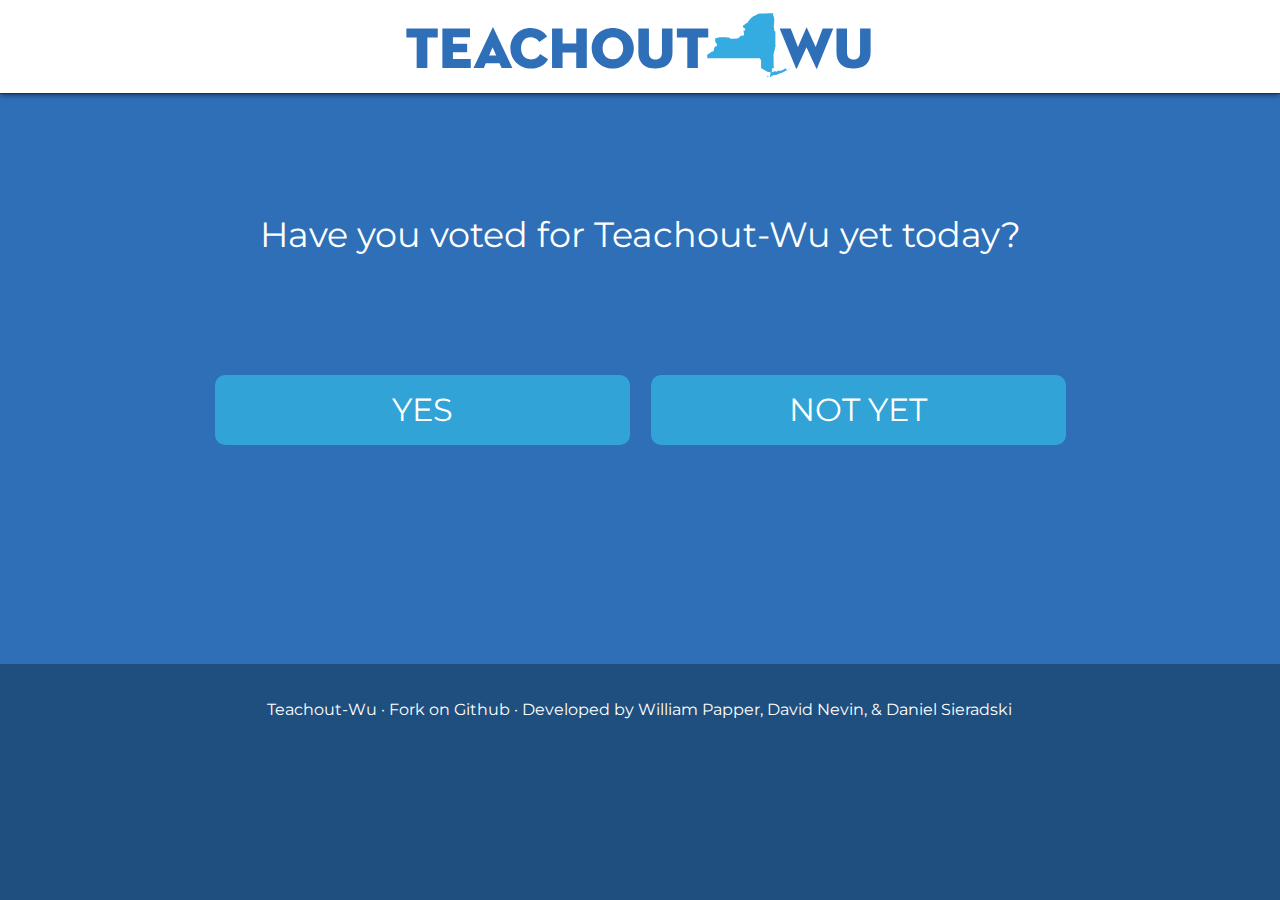
<file: index.html>
<!doctype html>
<html>
<head>
  <meta charset="utf-8">
  <meta name="viewport" content="initial-scale=1.0">
  <title>Have You Voted Teachout-Wu Yet? - Teachout / Wu 2014</title>
  <link href="http://fonts.googleapis.com/css?family=Montserrat:400,400|Bitter:400,inherit" rel="stylesheet" type="text/css">
  <link rel="stylesheet" href="css/standardize.css">
  <link rel="stylesheet" href="css/page-one-grid.css">
  <link rel="stylesheet" href="css/styles.css">
  <script type="text/javascript" src="js/poll.js"></script>
  <script type="text/javascript">var switchTo5x=true;</script>
  <script type="text/javascript" src="http://w.sharethis.com/button/buttons.js"></script>
  <script type="text/javascript">stLight.options({publisher: "b365d6a8-823e-4858-a26c-d60a6a0e43eb", doNotHash: false, doNotCopy: false, hashAddressBar: false});</script>
  <meta property="og:image" content="images/thunderclap.png">
  <meta property="og:image:type" content="image/png">
</head>
<body class="body page-one clearfix">
  <div id="header" class="header header-2">
    <img id="logo" class="logo logo-2" src="images/teachout_wu_logo.svg">
  </div>
  <div id="content" class="content content-2 clearfix">
    <div id="questions-for-tuesday" style="display: block;">
      <p id="intro" class="intro intro-2">Have you voted for Teachout-Wu yet today?</p>
      <button id="yesbtn" class="yesbtn" onclick="q1Yes();">YES</button>
      <button id="nobtn" class="nobtn" onclick="q1NotYet();">NOT YET</button>
    </div>
    <div id="locator-only-for-monday" style="display: none;">
      <p id="intro" class="intro intro-2">Do you know where to vote for Teachout-Wu tomorrow?</p>
      <button id="nobtn" class="nobtn" onclick="q1NotYet();" style="margin-left: auto; margin-right: auto; float:center;">FIND POLLING PLACE</button>
    </div>
  </div>
  <div id="footer" class="footer clearfix">
    <div class="share">
      <span class='st_facebook_vcount' displayText='Facebook'></span>
      <span class='st_twitter_vcount' displayText='Tweet'></span>
      <span class='st_email_vcount' displayText='Email'></span>
    </div>
    <p id="credits" class="credits"><a href="http://www.teachoutwu.com/">Teachout-Wu</a> · <a href="https://github.com/wpapper/Teachout-Wu-Polling-Locator">Fork on Github</a> · Developed by&nbsp;<a href="http://papper.me/">William Papper</a>, <a href="http://dnevin.com/">David Nevin</a>, &amp; <a href="http://self.agency/">Daniel Sieradski</a></p>
  </div>

  <script src="js/jquery-min.js"></script>
  <script src="js/rimages.js"></script>
</body>
</html>
</file>
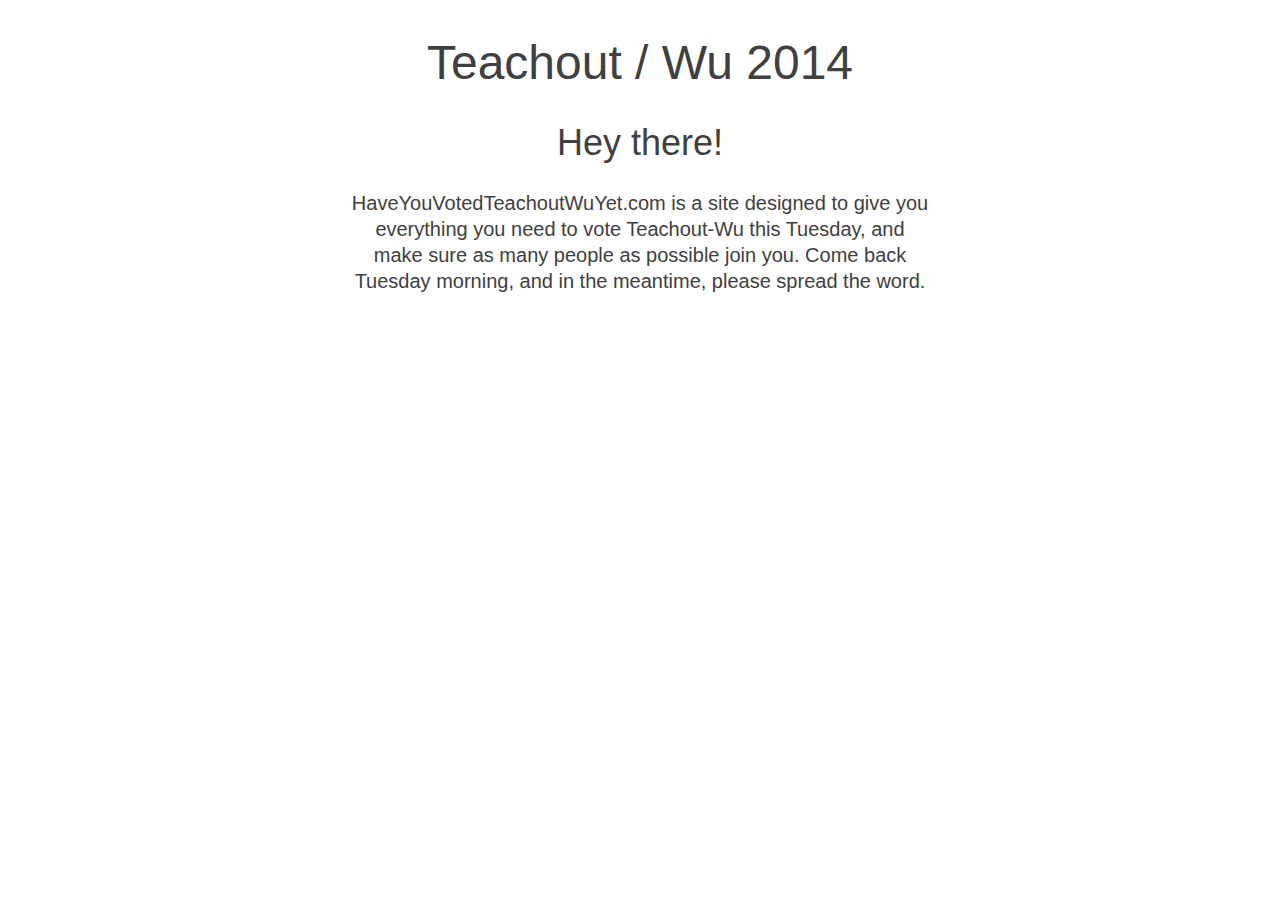
<file: index-old.html>
<!DOCTYPE html>
<!--[if lt IE 7]> <html class="lt-ie9 lt-ie8 lt-ie7" lang="en"> <![endif]-->
<!--[if IE 7]> <html class="lt-ie9 lt-ie8" lang="en"> <![endif]-->
<!--[if IE 8]> <html class="lt-ie9" lang="en"> <![endif]-->
<!--[if gt IE 8]><!--> <html lang="en"> <!--<![endif]-->
<head>
		<title>Have You Voted Teachout-Wu Yet? - Teachout / Wu 2014</title>
		<meta charset="UTF-8">
		<meta name="viewport" content="width=device-width">
    <meta http-equiv="X-UA-Compatible" content="IE=edge,chrome=1">
    <!--[if lt IE 9]><script src="//html5shim.googlecode.com/svn/trunk/html5.js"></script><![endif]-->
    <link rel="stylesheet" href="css/style.css">
		<script type="text/javascript" src="https://code.jquery.com/jquery-1.11.1.min.js"></script>
		<script type="text/javascript" src="js/poll.js"></script>
		<!--
		<script type="text/javascript" src="https://apis.google.com/js/client.js?onload=handleClientLoad"></script>
		-->
		<script type="text/javascript" src="https://apis.google.com/js/client.js"></script>
		<script type="text/javascript">var switchTo5x=true;</script>
<script type="text/javascript" src="http://w.sharethis.com/button/buttons.js"></script>
<script type="text/javascript">stLight.options({publisher: "b365d6a8-823e-4858-a26c-d60a6a0e43eb", doNotHash: false, doNotCopy: false, hashAddressBar: false});</script>
	</head>

<body>
	<div id="pre-tuesday">
		<div class="poll-container">
			<h1 class="title">Teachout / Wu 2014<h1>
			<br>
			<h2 class="subtitle">Hey there!<h2>
			<br>
			<p>HaveYouVotedTeachoutWuYet.com is a site designed to give you everything you need to vote Teachout-Wu this Tuesday, and make sure as many people as possible join you. Come back Tuesday morning, and in the meantime, please spread the word.</p>
			<br>
			<span class='st_facebook_vcount' displayText='Facebook'></span>
			<span class='st_twitter_vcount' displayText='Tweet'></span>
			<span class='st_email_vcount' displayText='Email'></span>
		</div>
	</div>
	<div id="post-tuesday">
	  <div class="poll-container">
	    <h1 class="title">Teachout / Wu 2014<h1>
	    <br>
	    <h2 class="subtitle">Did you vote for Zephyr Teachout?<h2>
	    <br>
	    <div id="buttons">
	      <a href="#" class="button button-darkblue button-large" onclick="q1Yes()">Yes</a>
	      <a href="#" class="button button-darkblue button-large" onclick="q1NotYet()">Not Yet</a>
	    </div>
	  </div>

		<div id="not-yet">
	  	<p>Do you know where to vote?</p>

	  	Enter your address and we'll tell you where to go:<br>
	  	<input id="inputaddress" onkeydown="enterkey()" type="text" name="address">
	  	<button id="btnSearch" class="button button-darkblue" onclick="search()">Search</button>

	  	<div id="PollingPlace" style="display:none;">
	  		<div>Your polling place:</div>
	  		<div id="ppName"></div>
	  		<div id="ppLine1"></div>
	  		<div id="ppLine2"></div>
	  	</div>

	  	<span id="errorMessage" style="display:none;"></span>

	  </div>


	  <div class="poll-about">
	    <p class="poll-about-links">
	      <a href="http://www.teachoutwu.com/" target="_parent">Teachout - Wu</a>
	      <a href="https://github.com/wpapper/Teachout-Wu-Polling-Locator" target="_parent">View Code</a>
	    </p>
	    <p class="poll-about-author">
	      &copy; 2014 <a href="http://papper.me/" target="_blank">William Papper</a> -
	      <a href="http://dnevin.com/" target="_blank">David Nevin</a><br>
	    </p>
	  </div>
	</div>
</body>
</html>
</file>
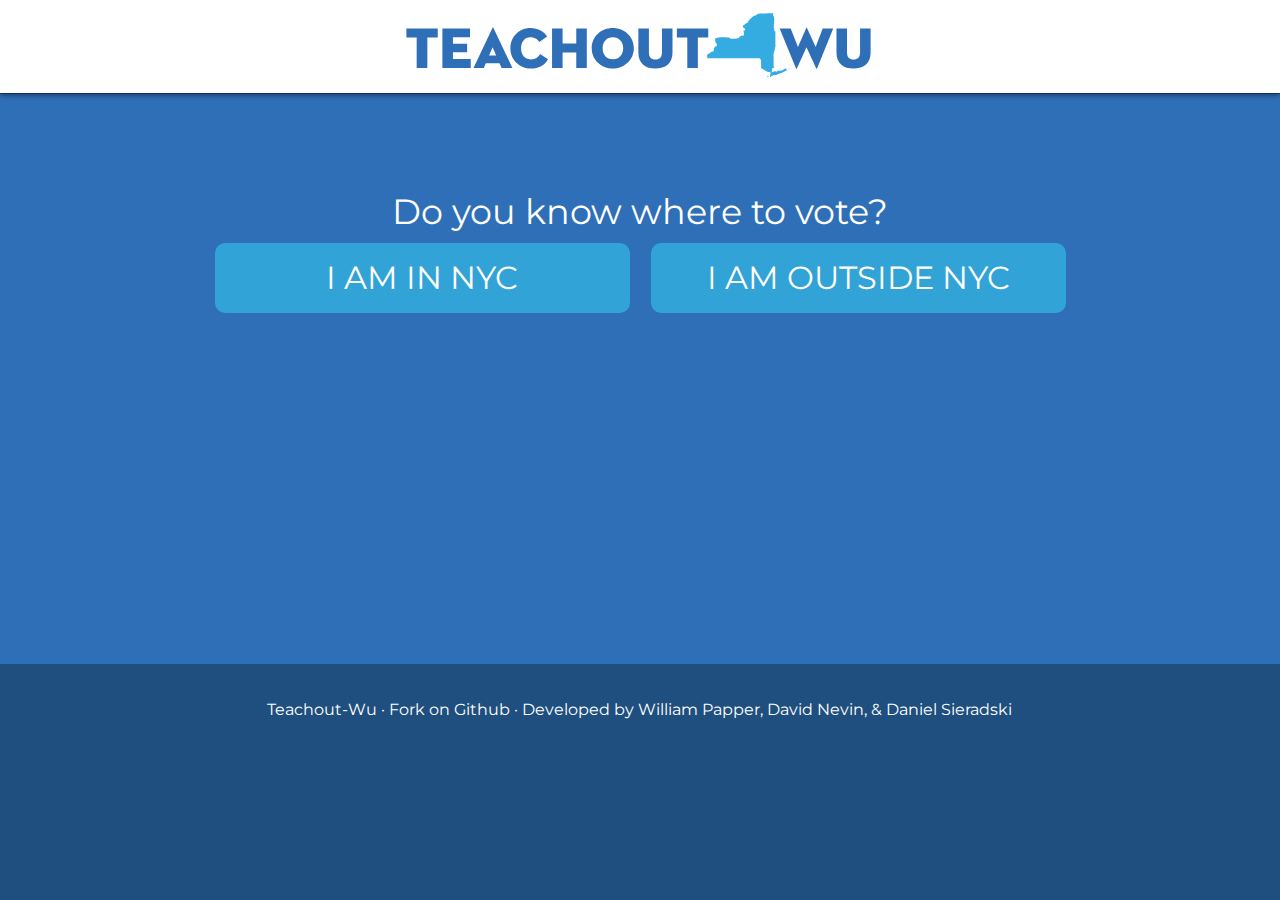
<file: locator.html>
<!doctype html>
<html>
<head>
  <meta charset="utf-8">
  <meta name="viewport" content="initial-scale=1.0">
  <title>Have You Voted Teachout-Wu Yet? - Teachout / Wu 2014</title>
  <link href="http://fonts.googleapis.com/css?family=Montserrat:400,700|Bitter:400,400,inherit" rel="stylesheet" type="text/css">
  <link rel="stylesheet" href="css/standardize.css">
  <link rel="stylesheet" href="css/page-two-grid.css">
  <link rel="stylesheet" href="css/styles.css">
  <script type="text/javascript" src="https://code.jquery.com/jquery-1.11.1.min.js"></script>
  <script type="text/javascript" src="js/poll.js"></script>
  <script type="text/javascript">var switchTo5x=true;</script>
  <script type="text/javascript" src="http://w.sharethis.com/button/buttons.js"></script>
  <script type="text/javascript">stLight.options({publisher: "b365d6a8-823e-4858-a26c-d60a6a0e43eb", doNotHash: false, doNotCopy: false, hashAddressBar: false});</script>
  <!--
  <script type="text/javascript" src="https://apis.google.com/js/client.js?onload=handleClientLoad"></script>
  -->
  <script type="text/javascript" src="https://apis.google.com/js/client.js"></script>
</head>
<body class="body page-two clearfix">
  <div id="header" class="header header-1">
    <img id="logo" class="logo logo-1" src="images/teachout_wu_logo.svg">
  </div>
  <div id="content" class="content content-1 clearfix">
    <p id="intro" class="intro intro-1">Do you know where to vote?</p>
    <button id="inNYC" class="yesbtn" onclick="inNYC();">I AM IN NYC</button>
    <button id="outsideNYC" class="nobtn" onclick="outsideNYC();">I AM OUTSIDE NYC</button>
  </div>
  <div id="footer" class="footer footer-1 clearfix">
    <div class="share">
      <span class='st_facebook_vcount' displayText='Facebook'></span>
      <span class='st_twitter_vcount' displayText='Tweet'></span>
      <span class='st_email_vcount' displayText='Email'></span>
    </div>
    <p id="credits" class="credits"><a href="http://www.teachoutwu.com/">Teachout-Wu</a> · <a href="https://github.com/wpapper/Teachout-Wu-Polling-Locator">Fork on Github</a> · Developed by&nbsp;<a href="http://papper.me/">William Papper</a>, <a href="http://dnevin.com/">David Nevin</a>, &amp; <a href="http://self.agency/">Daniel Sieradski</a></p>
  </div>

  <script src="js/jquery-min.js"></script>
  <script src="js/rimages.js"></script>
</body>
</html>
</file>
<file: css/page-one-grid.css>
.fluid-span-1 {
  width: 6.5%;
}

.fluid-span-2 {
  width: 15%;
}

.fluid-span-3 {
  width: 23.5%;
}

.fluid-span-4 {
  width: 32%;
}

.fluid-span-5 {
  width: 40.5%;
}

.fluid-span-6 {
  width: 49%;
}

.fluid-span-7 {
  width: 57.5%;
}

.fluid-span-8 {
  width: 66%;
}

.fluid-span-9 {
  width: 74.5%;
}

.fluid-span-10 {
  width: 83%;
}

.fluid-span-11 {
  width: 91.5%;
}

.fluid-span-12 {
  width: 100%;
}

.fluid-offset-1 {
  margin-left: 8.5%;
}

.fluid-offset-2 {
  margin-left: 17%;
}

.fluid-offset-3 {
  margin-left: 25.5%;
}

.fluid-offset-4 {
  margin-left: 34%;
}

.fluid-offset-5 {
  margin-left: 42.5%;
}

.fluid-offset-6 {
  margin-left: 51%;
}

.fluid-offset-7 {
  margin-left: 59.5%;
}

.fluid-offset-8 {
  margin-left: 68%;
}

.fluid-offset-9 {
  margin-left: 76.5%;
}

.fluid-offset-10 {
  margin-left: 85%;
}

.fluid-offset-11 {
  margin-left: 93.5%;
}
</file>
<file: css/styles.css>
body {
  background-color: #1f4f7e;
  font: 400 1em/1.38 Bitter;
  color: #ffffff;
}

.page-one {
  font-family: Montserrat;
}

.page-two {
  font-family: Montserrat;
}

.address {
  display: block;
  position: relative;
  float: left;
  z-index: 2;
  width: 100%;
  height: 48px;
  margin-top: 3px;
  padding: 0 10px;
  background-color: rgb(242, 242, 242);
  font: 400 0.813em/1.38 Montserrat;
  color: #aaaaaa;
}

.content {
  position: relative;
  float: left;
  width: 100%;
  height: 570px;
  margin-top: 94px;
  background-color: rgb(46, 111, 183);
}

.credits {
  float: left;
  width: 66.3997395833%;
  min-height: 41px;
  margin: 25px 0 0 16.79948%;
  font-size: 1em;
  font-weight: 400;
  line-height: 1.38;
  text-align: center;
  color: #ffffff;
}

.credits a {
  color: #ffffff;
}

.credits a:hover {
  text-decoration: underline;
}

.footer {
  position: relative;
  float: left;
  clear: both;
  z-index: 1;
  width: 100%;
  height: 87px;
}

.header {
  position: fixed;
  top: 0;
  left: 0;
  right: 0;
  width: 100%;
  height: 93px;
  margin: 0 auto;
  background-color: #ffffff;
  box-shadow: 0 2px 5px rgba(0, 0, 0, .5);
}

.instruction {
  float: left;
  clear: both;
  width: 52.8%;
  min-height: 62px;
  margin-left: 23.59896%;
  font-size: 1.5em;
  font-weight: 400;
  line-height: 1.38;
  text-align: center;
  color: #ffffff;
}

.intro {
  float: left;
  width: 66.4166666666%;
  margin-left: 16.79948%;
  font-size: 2.188em;
  font-weight: 400;
  line-height: 1.38;
  text-align: center;
  color: #ffffff;
}

.logo {
  display: block;
  position: absolute;
  top: 13px;
  left: 0;
  right: 0;
  width: 470px;
  height: auto;
  margin: 0 auto;
  overflow: hidden;
}

.nobtn {
  display: block;
  position: relative;
  float: left;
  z-index: 4;
  width: 32.3997395833%;
  height: 70px;
  margin-left: 1.66667%;
  border-radius: 10px;
  background-color: rgb(49, 163, 214);
  font-size: 2em;
  font-weight: 400;
  line-height: 1.38;
  text-align: center;
  color: #ffffff;
}

.nobtn:hover,
.yesbtn:hover {
  background-color: #ffffff;
  color: rgb(49, 163, 214);
}

.pollheader {
  float: left;
  clear: both;
  width: 52.7994791666%;
  min-height: 46px;
  margin: 40px 0 0 23.59766%;
  font: 700 2em/1.38 Montserrat;
  text-align: center;
  color: #ffffff;
}

.precinct_locator {
  position: relative;
  float: left;
  clear: both;
  width: 52.8333333333%;
  height: 54px;
  margin: 16px 0 0 23.58073%;
}

.result {
  float: left;
  clear: both;
  width: 66.4166666666%;
  min-height: 76px;
  margin: 11px 0 0 16.75%;
  font-size: 1.25em;
  font-weight: 400;
  line-height: 1.38;
  text-align: center;
  color: #ffffff;
}

.searchBtn {
  display: block;
  position: relative;
  float: left;
  clear: both;
  z-index: 3;
  width: 39px;
  height: auto;
  margin: -43px 0 0 93.21767%;
  overflow: hidden;
}

.yesbtn {
  display: block;
  position: relative;
  float: left;
  clear: both;
  z-index: 3;
  width: 32.4%;
  height: 70px;
  margin-left: 16.79948%;
  border-radius: 10px;
  background-color: rgb(49, 163, 214);
  font-size: 2em;
  font-weight: 400;
  line-height: 1.38;
  text-align: center;
  color: #ffffff;
}

.content-1 {
  z-index: 9;
}

.content-2 {
  z-index: 5;
}

.credits-1 {
  font-family: Montserrat;
}

.header-1 {
  z-index: 11;
}

.header-2 {
  z-index: 7;
}

.intro-1 {
  min-height: 55px;
  margin-top: 94px;
}

.intro-2 {
  min-height: 164px;
  margin-top: 117px;
}

.logo-1 {
  z-index: 10;
}

.logo-2 {
  z-index: 6;
}

@media(max-width: 800px) {
  .content {
    position: relative;
  }

  .content .instruction {
    width: 66.375%;
    margin-left: 16.875%;
    font-size: 1.375em;
  }

  .content .intro {
    margin-left: 16.79883%;
  }

  .content .nobtn {
    position: relative;
    z-index: 4;
    margin-left: 1.66602%;
  }

  .content .pollheader {
    position: relative;
    z-index: 7;
    width: 52.798828125%;
    margin-top: 43px;
    margin-left: 23.61133%;
    font-size: 1.438em;
  }

  .content .precinct_locator {
    width: 66.2870159453%;
    margin-top: 11px;
    margin-left: 16.70508%;
  }

  .content .result {
    position: relative;
    z-index: 8;
    width: 66.5%;
  }

  .content .yesbtn {
    position: relative;
    z-index: 3;
    margin-left: 16.79883%;
  }

  .footer {
    position: relative;
    z-index: 1;
  }

  .footer .credits {
    margin-left: 16.79883%;
  }

  .header {
    left: 0;
    right: 0;
    margin-right: auto;
    margin-left: auto;
  }

  .header .logo {
    top: 18px;
    left: 0;
    right: 0;
    width: 420px;
    height: auto;
    margin-right: auto;
    margin-left: auto;
  }

  .precinct_locator .address {
    position: relative;
    z-index: 2;
  }

  .precinct_locator .searchBtn {
    position: relative;
    float: right;
    z-index: 3;
    height: auto;
    margin-right: 0.93111%;
    margin-left: 0;
  }

  .content .intro-1 {
    margin-top: 92px;
  }

  .content-1 {
    z-index: 9;
  }

  .content-2 {
    z-index: 5;
  }
}

@media(max-width: 439px) {
  body {
    font-size: 0.688em;
  }

  .content {
    position: relative;
    height: 388px;
    margin-top: 58px;
  }

  .content .instruction {
    position: relative;
    z-index: 6;
    margin-top: -22px;
    margin-left: 16.74972%;
    font-size: 1.455em;
  }

  .content .nobtn {
    position: relative;
    z-index: 4;
    width: 32.3974609375%;
    margin-top: 1px;
    margin-left: 1.7084299999%;
    font-size: 1.818em;
  }

  .content .pollheader {
    position: relative;
    z-index: 7;
    width: 66.2870159453%;
    margin-top: 25px;
    margin-left: 16.84226%;
    font-size: 2.091em;
  }

  .content .precinct_locator {
    margin-top: 16px;
    margin-left: 16.84226%;
  }

  .content .result {
    position: relative;
    z-index: 8;
    width: 66.7425968109%;
    margin-top: -6px;
    margin-left: 16.84226%;
    font-size: 1.273em;
  }

  .content .yesbtn {
    position: relative;
    z-index: 3;
    width: 32.3974609375%;
    margin-top: 1px;
    margin-left: 16.79599%;
    font-size: 1.818em;
  }

  .footer {
    position: relative;
    z-index: 1;
  }

  .footer .credits {
    margin-top: 10px;
    margin-left: 16.79599%;
    font-size: 11px;
  }

  .header {
    left: 0;
    right: 0;
    height: 57px;
    margin-right: auto;
    margin-left: auto;
  }

  .header .logo {
    top: 14px;
    left: 0;
    right: 0;
    width: 210px;
    height: auto;
    margin-right: auto;
    margin-left: auto;
  }

  .precinct_locator .address {
    position: relative;
    z-index: 2;
    margin-top: 1px;
    font-size: 1.182em;
  }

  .precinct_locator .searchBtn {
    position: relative;
    z-index: 3;
    height: auto;
    margin-right: 1.60546%;
  }

  .content .intro-1 {
    position: relative;
    z-index: 5;
    min-height: 53px;
    margin-top: 48px;
    margin-left: 16.78175%;
    font-size: 1.909em;
  }

  .content .intro-2 {
    margin-top: 75px;
    margin-left: 16.79599%;
    font-size: 2.182em;
  }

  .content-1 {
    z-index: 9;
  }

  .content-2 {
    z-index: 5;
  }

  .footer-1 {
    margin-top: 5px;
  }
}

@media(max-width: 320px) {
  .content {
    position: relative;
  }

  .content .instruction {
    position: relative;
    z-index: 6;
    margin-top: 4px;
    margin-left: 17.03125%;
  }

  .content .nobtn {
    position: relative;
    z-index: 4;
    margin-left: 1.69922%;
  }

  .content .pollheader {
    position: relative;
    z-index: 7;
    width: 66.25%;
    min-height: 32px;
    margin-top: 19px;
    margin-left: 16.875%;
    font-size: 1.636em;
  }

  .content .precinct_locator {
    width: 65.9375%;
    margin-top: 7px;
    margin-left: 16.875%;
  }

  .content .result {
    position: relative;
    z-index: 8;
    width: 52.7978515625%;
    margin-top: -4px;
    margin-left: 23.59375%;
  }

  .content .yesbtn {
    position: relative;
    z-index: 3;
    margin-left: 16.79688%;
  }

  .footer {
    position: relative;
    z-index: 1;
  }

  .content .intro-2,
  .footer .credits {
    margin-left: 16.79688%;
  }

  .header {
    left: 0;
    right: 0;
    margin-right: auto;
    margin-left: auto;
  }

  .header .logo {
    left: 0;
    right: 0;
    height: auto;
    margin-right: auto;
    margin-left: auto;
  }

  .precinct_locator .address {
    position: relative;
    z-index: 2;
    margin-top: 0;
    font-size: 1em;
  }

  .precinct_locator .searchBtn {
    position: relative;
    z-index: 3;
    height: auto;
    margin-top: -44px;
    margin-right: 1.2811%;
  }

  .content .intro-1 {
    position: relative;
    float: none;
    z-index: 5;
    margin-top: 35px;
    margin-right: auto;
    margin-left: auto;
  }

  .content-1 {
    z-index: 9;
  }

  .content-2 {
    z-index: 5;
  }

  .footer-1 {
    margin-top: 10px;
  }
}

.share {
  margin-left: auto;
  margin-right: auto;
  margin-top: 10px;
  width: 80%;
  text-align: center;
}
</file>
<file: css/style.css>
html, body, div, span, applet, object, iframe,
h1, h2, h3, h4, h5, h6, p, blockquote, pre,
a, abbr, acronym, address, big, cite, code,
del, dfn, em, img, ins, kbd, q, s, samp,
small, strike, strong, sub, sup, tt, var,
b, u, i, center,
dl, dt, dd, ol, ul, li,
fieldset, form, label, legend,
table, caption, tbody, tfoot, thead, tr, th, td,
article, aside, canvas, details, embed,
figure, figcaption, footer, header, hgroup,
menu, nav, output, ruby, section, summary,
time, mark, audio, video {
  margin: 0;
  padding: 0;
  border: 0;
  font-size: 100%;
  font: inherit;
  vertical-align: baseline;
}

article, aside, details, figcaption, figure,
footer, header, hgroup, menu, nav, section {
  display: block;
}

body {
  line-height: 1;
}

ol, ul {
  list-style: none;
}

blockquote, q {
  quotes: none;
}

blockquote:before, blockquote:after,
q:before, q:after {
  content: '';
  content: none;
}

table {
  border-collapse: collapse;
  border-spacing: 0;
}

.poll-about {
  margin: 70px auto 40px;
  padding: 8px;
  width: 260px;
  font: 10px/18px 'Lucida Grande', Arial, sans-serif;
  color: #bbb;
  text-align: center;
  text-shadow: 0 -1px rgba(0, 0, 0, 0.3);
  background: #383838;
  background: rgba(34, 34, 34, 0.8);
  border-radius: 4px;
  background-image: -webkit-linear-gradient(top, rgba(0, 0, 0, 0), rgba(0, 0, 0, 0.3));
  background-image: -moz-linear-gradient(top, rgba(0, 0, 0, 0), rgba(0, 0, 0, 0.3));
  background-image: -o-linear-gradient(top, rgba(0, 0, 0, 0), rgba(0, 0, 0, 0.3));
  background-image: linear-gradient(to bottom, rgba(0, 0, 0, 0), rgba(0, 0, 0, 0.3));
  -webkit-box-shadow: inset 0 0 0 1px rgba(0, 0, 0, 0.2), 0 0 6px rgba(0, 0, 0, 0.4);
  box-shadow: inset 0 0 0 1px rgba(0, 0, 0, 0.2), 0 0 6px rgba(0, 0, 0, 0.4);
}
.poll-about a {
  color: #eee;
  text-decoration: none;
  border-radius: 2px;
  -webkit-transition: background 0.1s;
  -moz-transition: background 0.1s;
  -o-transition: background 0.1s;
  transition: background 0.1s;
}
.poll-about a:hover {
  text-decoration: none;
  background: #555;
  background: rgba(255, 255, 255, 0.15);
}

.poll-about-links {
  height: 30px;
}
.poll-about-links > a {
  float: left;
  width: 50%;
  line-height: 30px;
  font-size: 12px;
}

.poll-about-author {
  margin-top: 5px;
}
.poll-about-author > a {
  padding: 1px 3px;
  margin: 0 -1px;
}

/*
 * Copyright (c) 2013 Thibaut Courouble
 * http://www.cssflow.com
 *
 * Licensed under the MIT License:
 * http://www.opensource.org/licenses/mit-license.php
 */
body {
  font: 13px/20px 'Lucida Grande', Verdana, sans-serif;
  color: #404040;
  background: white;
}

.poll-container {
  margin: 50px auto;
  width: 580px;
  text-align: center;
}
.poll-container > .button {
  margin: 12px;
}

.button {
  position: relative;
  display: inline-block;
  vertical-align: top;
  height: 36px;
  line-height: 35px;
  padding: 0 20px;
  font-size: 13px;
  color: white;
  text-align: center;
  text-decoration: none;
  text-shadow: 0 -1px rgba(0, 0, 0, 0.4);
  background-clip: padding-box;
  border: 1px solid;
  border-radius: 2px;
  cursor: pointer;
  -webkit-box-shadow: inset 0 1px rgba(255, 255, 255, 0.1), inset 0 0 0 1px rgba(255, 255, 255, 0.08), 0 1px 2px rgba(0, 0, 0, 0.25);
  box-shadow: inset 0 1px rgba(255, 255, 255, 0.1), inset 0 0 0 1px rgba(255, 255, 255, 0.08), 0 1px 2px rgba(0, 0, 0, 0.25);
}
.button:before {
  content: '';
  position: absolute;
  top: 0;
  bottom: 0;
  left: 0;
  right: 0;
  pointer-events: none;
  background-image: -webkit-radial-gradient(center top, farthest-corner, rgba(255, 255, 255, 0.08), rgba(255, 255, 255, 0));
  background-image: -moz-radial-gradient(center top, farthest-corner, rgba(255, 255, 255, 0.08), rgba(255, 255, 255, 0));
  background-image: -o-radial-gradient(center top, farthest-corner, rgba(255, 255, 255, 0.08), rgba(255, 255, 255, 0));
  background-image: radial-gradient(center top, farthest-corner, rgba(255, 255, 255, 0.08), rgba(255, 255, 255, 0));
}
.button:hover:before {
  background-image: -webkit-radial-gradient(farthest-corner, rgba(255, 255, 255, 0.18), rgba(255, 255, 255, 0.03));
  background-image: -moz-radial-gradient(farthest-corner, rgba(255, 255, 255, 0.18), rgba(255, 255, 255, 0.03));
  background-image: -o-radial-gradient(farthest-corner, rgba(255, 255, 255, 0.18), rgba(255, 255, 255, 0.03));
  background-image: radial-gradient(farthest-corner, rgba(255, 255, 255, 0.18), rgba(255, 255, 255, 0.03));
}
.button:active {
  -webkit-box-shadow: inset 0 1px 2px rgba(0, 0, 0, 0.2);
  box-shadow: inset 0 1px 2px rgba(0, 0, 0, 0.2);
}
.button:active:before {
  content: none;
}

.button-green {
  background: #5ca934;
  border-color: #478228 #478228 #3c6f22;
  background-image: -webkit-linear-gradient(top, #69c03b, #5ca934 66%, #54992f);
  background-image: -moz-linear-gradient(top, #69c03b, #5ca934 66%, #54992f);
  background-image: -o-linear-gradient(top, #69c03b, #5ca934 66%, #54992f);
  background-image: linear-gradient(to bottom, #69c03b, #5ca934 66%, #54992f);
}
.button-green:active {
  background: #5ca934;
  border-color: #3c6f22 #478228 #478228;
}

.button-red {
  background: #d5452f;
  border-color: #ae3623 #ae3623 #992f1f;
  background-image: -webkit-linear-gradient(top, #da5c48, #d5452f 66%, #c73d28);
  background-image: -moz-linear-gradient(top, #da5c48, #d5452f 66%, #c73d28);
  background-image: -o-linear-gradient(top, #da5c48, #d5452f 66%, #c73d28);
  background-image: linear-gradient(to bottom, #da5c48, #d5452f 66%, #c73d28);
}
.button-red:active {
  background: #d5452f;
  border-color: #992f1f #ae3623 #ae3623;
}

.button-blue {
  background: #1097e6;
  border-color: #0d78b6 #0d78b6 #0b689e;
  background-image: -webkit-linear-gradient(top, #25a5f0, #1097e6 66%, #0f8ad3);
  background-image: -moz-linear-gradient(top, #25a5f0, #1097e6 66%, #0f8ad3);
  background-image: -o-linear-gradient(top, #25a5f0, #1097e6 66%, #0f8ad3);
  background-image: linear-gradient(to bottom, #25a5f0, #1097e6 66%, #0f8ad3);
}
.button-blue:active {
  background: #1097e6;
  border-color: #0b689e #0d78b6 #0d78b6;
}

.button-orange {
  background: #f4902a;
  border-color: #df770c #df770c #c76a0a;
  background-image: -webkit-linear-gradient(top, #f69f47, #f4902a 66%, #f38617);
  background-image: -moz-linear-gradient(top, #f69f47, #f4902a 66%, #f38617);
  background-image: -o-linear-gradient(top, #f69f47, #f4902a 66%, #f38617);
  background-image: linear-gradient(to bottom, #f69f47, #f4902a 66%, #f38617);
}
.button-orange:active {
  background: #f4902a;
  border-color: #c76a0a #df770c #df770c;
}

.button-pink {
  background: #e8367f;
  border-color: #d31865 #d31865 #bc165a;
  background-image: -webkit-linear-gradient(top, #eb5190, #e8367f 66%, #e62473);
  background-image: -moz-linear-gradient(top, #eb5190, #e8367f 66%, #e62473);
  background-image: -o-linear-gradient(top, #eb5190, #e8367f 66%, #e62473);
  background-image: linear-gradient(to bottom, #eb5190, #e8367f 66%, #e62473);
}
.button-pink:active {
  background: #e8367f;
  border-color: #bc165a #d31865 #d31865;
}

.button-gray {
  background: #47494f;
  border-color: #2f3034 #2f3034 #232427;
  background-image: -webkit-linear-gradient(top, #55585f, #47494f 66%, #3d3f44);
  background-image: -moz-linear-gradient(top, #55585f, #47494f 66%, #3d3f44);
  background-image: -o-linear-gradient(top, #55585f, #47494f 66%, #3d3f44);
  background-image: linear-gradient(to bottom, #55585f, #47494f 66%, #3d3f44);
}
.button-gray:active {
  background: #47494f;
  border-color: #232427 #2f3034 #2f3034;
}

.button-darkblue {
  background: #3b5ca0;
  border-color: #2d477b #2d477b #263c68;
  background-image: -webkit-linear-gradient(top, #4369b6, #3b5ca0 66%, #365391);
  background-image: -moz-linear-gradient(top, #4369b6, #3b5ca0 66%, #365391);
  background-image: -o-linear-gradient(top, #4369b6, #3b5ca0 66%, #365391);
  background-image: linear-gradient(to bottom, #4369b6, #3b5ca0 66%, #365391);
}
.button-darkblue:active {
  background: #3b5ca0;
  border-color: #263c68 #2d477b #2d477b;
}

.button-purple {
  background: #9966cb;
  border-color: #8040be #8040be #733aab;
  background-image: -webkit-linear-gradient(top, #a87dd3, #9966cb 66%, #8f57c6);
  background-image: -moz-linear-gradient(top, #a87dd3, #9966cb 66%, #8f57c6);
  background-image: -o-linear-gradient(top, #a87dd3, #9966cb 66%, #8f57c6);
  background-image: linear-gradient(to bottom, #a87dd3, #9966cb 66%, #8f57c6);
}
.button-purple:active {
  background: #9966cb;
  border-color: #733aab #8040be #8040be;
}

.title {
  font-size: 48px;
  margin-bottom: 20px;
}

.subtitle {
  font-size: 36px;
  line-height: 42px;
}

.button-large {
  width: 200px;
  height: 100px;
  text-align: center;
  font-size: 36px;
  line-height: 100px;
  margin: 20px;
}

#inputaddress {
  width: 4in;
}

#not-yet {
  display: none;
  text-align: center;
  font-size: 20px;
  margin: 20px;
  line-height: 26px;
}

#pre-tuesday {
  margin-top: auto;
  margin-bottom: auto;
  text-align: center;
  font-size: 20px;
  line-height: 26px;
}

#post-tuesday {
  display: none;
}
</file>
<file: css/page-two-grid.css>
.fluid-span-1 {
  width: 6.5%;
}

.fluid-span-2 {
  width: 15%;
}

.fluid-span-3 {
  width: 23.5%;
}

.fluid-span-4 {
  width: 32%;
}

.fluid-span-5 {
  width: 40.5%;
}

.fluid-span-6 {
  width: 49%;
}

.fluid-span-7 {
  width: 57.5%;
}

.fluid-span-8 {
  width: 66%;
}

.fluid-span-9 {
  width: 74.5%;
}

.fluid-span-10 {
  width: 83%;
}

.fluid-span-11 {
  width: 91.5%;
}

.fluid-span-12 {
  width: 100%;
}

.fluid-offset-1 {
  margin-left: 8.5%;
}

.fluid-offset-2 {
  margin-left: 17%;
}

.fluid-offset-3 {
  margin-left: 25.5%;
}

.fluid-offset-4 {
  margin-left: 34%;
}

.fluid-offset-5 {
  margin-left: 42.5%;
}

.fluid-offset-6 {
  margin-left: 51%;
}

.fluid-offset-7 {
  margin-left: 59.5%;
}

.fluid-offset-8 {
  margin-left: 68%;
}

.fluid-offset-9 {
  margin-left: 76.5%;
}

.fluid-offset-10 {
  margin-left: 85%;
}

.fluid-offset-11 {
  margin-left: 93.5%;
}
</file>
<file: css/standardize.css>
/*! normalize.css v2.1.0 | MIT License | git.io/normalize */

/* ==========================================================================
   HTML5 display definitions
   ========================================================================== */

/**
 * Correct `block` display not defined in IE 8/9.
 */

article,
aside,
details,
figcaption,
figure,
footer,
header,
hgroup,
main,
nav,
section,
summary {
    display: block;
}

/**
 * Correct `inline-block` display not defined in IE 8/9.
 */

audio,
canvas,
video {
    display: inline-block;
}

/**
 * Prevent modern browsers from displaying `audio` without controls.
 * Remove excess height in iOS 5 devices.
 */

audio:not([controls]) {
    display: none;
    height: 0;
}

/**
 * Address styling not present in IE 8/9.
 */

[hidden] {
    display: none;
}

/* ==========================================================================
   Base
   ========================================================================== */

/**
 * 1. Set default font family to sans-serif.
 * 2. Prevent iOS text size adjust after orientation change, without disabling
 *    user zoom.
 * 3. Ensure that the HTML is always 100% height. This fixed body height issues in Chrome for example.
 */

html {
    font-family: sans-serif; /* 1 */
    -webkit-text-size-adjust: 100%; /* 2 */
    -ms-text-size-adjust: 100%; /* 2 */
    min-height: 100%;
}

/**
 * Remove default margin.
 */

body {
    margin: 0;
}

/* ==========================================================================
   Links
   ========================================================================== */

/**
 * Address `outline` inconsistency between Chrome and other browsers.
 */

a:focus {
    outline: thin dotted;
}

/**
 * Improve readability when focused and also mouse hovered in all browsers.
 */

a:active,
a:hover {
    outline: 0;
}

/* ==========================================================================
   Typography
   ========================================================================== */

/**
 * Address variable `h1` font-size and margin within `section` and `article`
 * contexts in Firefox 4+, Safari 5, and Chrome.
 */

h1 {
    font-size: 2em;
    margin: 0.67em 0;
}

/**
 * Address styling not present in IE 8/9, Safari 5, and Chrome.
 */

abbr[title] {
    border-bottom: 1px dotted;
}

/**
 * Address style set to `bolder` in Firefox 4+, Safari 5, and Chrome.
 */

b,
strong {
    font-weight: bold;
}

/**
 * Address styling not present in Safari 5 and Chrome.
 */

dfn {
    font-style: italic;
}

/**
 * Address differences between Firefox and other browsers.
 */

hr {
    -moz-box-sizing: content-box;
    box-sizing: content-box;
    height: 0;
}

/**
 * Address styling not present in IE 8/9.
 */

mark {
    background: #ff0;
    color: #000;
}

/**
 * Correct font family set oddly in Safari 5 and Chrome.
 */

code,
kbd,
pre,
samp {
    font-family: monospace, serif;
    font-size: 1em;
}

/**
 * Improve readability of pre-formatted text in all browsers.
 */

pre {
    white-space: pre-wrap;
}

/**
 * Set consistent quote types.
 */

q {
    quotes: "\201C" "\201D" "\2018" "\2019";
}

/**
 * Address inconsistent and variable font size in all browsers.
 */

small {
    font-size: 80%;
}

/**
 * Prevent `sub` and `sup` affecting `line-height` in all browsers.
 */

sub,
sup {
    font-size: 75%;
    line-height: 0;
    position: relative;
    vertical-align: baseline;
}

sup {
    top: -0.5em;
}

sub {
    bottom: -0.25em;
}

/* ==========================================================================
   Embedded content
   ========================================================================== */

/**
 * Remove border when inside `a` element in IE 8/9.
 */

img {
    border: 0;
}

/**
 * Correct overflow displayed oddly in IE 9.
 */

svg:not(:root) {
    overflow: hidden;
}

/* ==========================================================================
   Figures
   ========================================================================== */

/**
 * Address margin not present in IE 8/9 and Safari 5.
 */

figure {
    margin: 0;
}

/* ==========================================================================
   Forms
   ========================================================================== */

/**
 * Define consistent border, margin, and padding.
 */
fieldset {
    margin: 0 2px;
    padding: 0.35em 0.625em 0.75em;
}

/**
 * 1. Correct `color` not being inherited in IE 8/9.
 * 2. Remove padding so people aren't caught out if they zero out fieldsets.
 */

legend {
    border: 0; /* 1 */
    padding: 0; /* 2 */
}

/**
 * 1. Correct font family not being inherited in all browsers.
 * 2. Correct font size not being inherited in all browsers.
 * 3. Address margins set differently in Firefox 4+, Safari 5, and Chrome.
 */

button,
input,
select,
textarea {
    font-family: inherit; /* 1 */
    font-size: 100%; /* 2 */
    font-weight: inherit; /* 1 */
    margin: 0; /* 3 */
    padding: 0;
}

/**
 * Remove the default button background color that browsers set
 */

button {
    background: transparent;
}

/**
 * Address Firefox 4+ setting `line-height` on `input` using `!important` in
 * the UA stylesheet.
 */

button,
input {
    line-height: normal;
}

/**
 * Address inconsistent `text-transform` inheritance for `button` and `select`.
 * All other form control elements do not inherit `text-transform` values.
 * Correct `button` style inheritance in Chrome, Safari 5+, and IE 8+.
 * Correct `select` style inheritance in Firefox 4+ and Opera.
 */

button,
select {
    text-transform: none;
}

/**
 * Make sure selects don't get the default browser styles.
 */
select {
  -webkit-appearance: none;
}


/**
 * 1. Avoid the WebKit bug in Android 4.0.* where (2) destroys native `audio`
 *    and `video` controls.
 * 2. Correct inability to style clickable `input` types in iOS.
 * 3. Improve usability and consistency of cursor style between image-type
 *    `input` and others.
 */

button,
html input[type="button"], /* 1 */
input[type="reset"],
input[type="submit"] {
    -webkit-appearance: button; /* 2 */
    cursor: pointer; /* 3 */
}

/**
 * Re-set default cursor for disabled elements.
 */

button[disabled],
html input[disabled] {
    cursor: default;
}

/**
 * 1. Address box sizing set to `content-box` in IE 8/9.
 * 2. Remove excess padding in IE 8/9.
 */

input[type="checkbox"],
input[type="radio"] {
    box-sizing: border-box; /* 1 */
    padding: 0; /* 2 */
}

/**
 * 1. Address `appearance` set to `searchfield` in Safari 5 and Chrome.
 * 2. Address `box-sizing` set to `border-box` in Safari 5 and Chrome
 *    (include `-moz` to future-proof).
 */

input[type="search"] {
    -webkit-appearance: textfield; /* 1 */
    -moz-box-sizing: content-box;
    -webkit-box-sizing: content-box; /* 2 */
    box-sizing: content-box;
}

/**
 * Remove inner padding and search cancel button in Safari 5 and Chrome
 * on OS X.
 */

input[type="search"]::-webkit-search-cancel-button,
input[type="search"]::-webkit-search-decoration {
    -webkit-appearance: none;
}

/**
 * Remove inner padding and border in Firefox 4+.
 */

button::-moz-focus-inner,
input::-moz-focus-inner {
    border: 0;
    padding: 0;
}

/**
 * 1. Remove default vertical scrollbar in IE 8/9.
 * 2. Improve readability and alignment in all browsers.
 * 3. Disable resizing by default.
 */

textarea {
    overflow: auto; /* 1 */
    vertical-align: top; /* 2 */
    resize: none; /* 3 */
}

/* ==========================================================================
   Tables
   ========================================================================== */

/**
 * Remove most spacing between table cells.
 */

table {
    border-collapse: collapse;
    border-spacing: 0;
}



html, body, div, span, applet, object, iframe,
h1, h2, h3, h4, h5, h6, p, blockquote, pre,
a, abbr, acronym, address, big, cite, code,
del, dfn, em, font, img, ins, kbd, q, s, samp,
small, strike, strong, sub, sup, tt, var,
dl, dt, dd, ol, ul, li,
fieldset, form, label, legend,
table, caption, tbody, tfoot, thead, tr, th, td {
  margin: 0;
  padding: 0;
  border: 0;
  outline: 0;
  font-weight: inherit;
  font-style: inherit;
  font-size: 100%;
  font-family: inherit;
  vertical-align: baseline;
}
/* remember to define focus styles! */
:focus {
  outline: 0;
}
body {
  line-height: 1;
  color: black;
  background: white;
}
ol, ul, li {
  list-style: none;
}
/* tables still need 'cellspacing="0"' in the markup */
table {
  border-collapse: separate;
  border-spacing: 0;
}
caption, th, td {
  text-align: left;
  font-weight: normal;
}
blockquote:before, blockquote:after,
q:before, q:after {
  content: "";
}
blockquote, q {
  quotes: "" "";
}
a,
a:hover,
a:visited {
  text-decoration: none;
}
button,
input,
fieldset,
textarea,
select {
  font-size: inherit;
  color: inherit;
  border: none;
}
img {
  width: 100%;
  height: auto;
}
.clearfix:before, .clearfix:after { content: ""; display: table; }
.clearfix:after { clear: both; }
.clearfix { *zoom: 1; }

* {
  -moz-box-sizing: border-box;
  box-sizing: border-box;
}
</file>
